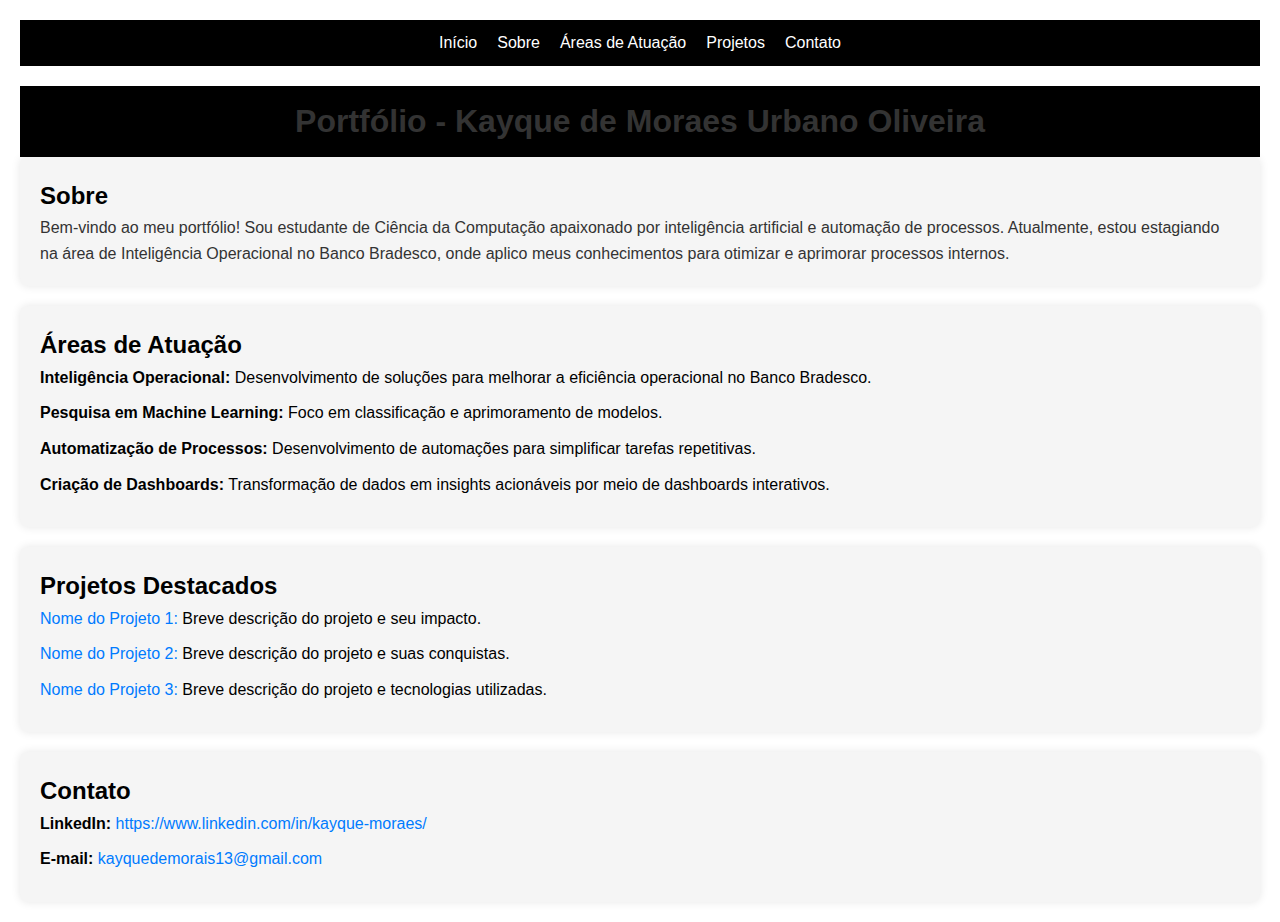
<file: index.html>
<!DOCTYPE html>
<html lang="en">
<head>
    <meta charset="UTF-8">
    <meta name="viewport" content="width=device-width, initial-scale=1.0">
    <link rel="icon" href="imgs\terry_heman.jpg" type="image/x-icon">
    <title>Kayque de Moraes Urbano Oliveira</title>
    <link rel="stylesheet" href="style.css">
</head>
<body>
    <nav>
        <ul>
            <li><a href="index.html">Início</a></li>
            <li><a href="sobre.html">Sobre</a></li>
            <li><a href="atuacao.html">Áreas de Atuação</a></li>
            <li><a href="projetos.html">Projetos</a></li>
            <li><a href="contato.html">Contato</a></li>
        </ul>
    </nav>

    <header>
        <h1 id="nome">Portfólio - Kayque de Moraes Urbano Oliveira
        </h1>
    </header>

    <section id="sobre">
        <h2>Sobre</h2>
        <p>Bem-vindo ao meu portfólio! Sou estudante de Ciência da Computação apaixonado por inteligência artificial e automação de processos. Atualmente, estou estagiando na área de Inteligência Operacional no Banco Bradesco, onde aplico meus conhecimentos para otimizar e aprimorar processos internos.</p>
    </section>

    <section id="atuacao">
        <h2>Áreas de Atuação</h2>
        <ul>
            <li><strong>Inteligência Operacional:</strong> Desenvolvimento de soluções para melhorar a eficiência operacional no Banco Bradesco.</li>
            <li><strong>Pesquisa em Machine Learning:</strong> Foco em classificação e aprimoramento de modelos.</li>
            <li><strong>Automatização de Processos:</strong> Desenvolvimento de automações para simplificar tarefas repetitivas.</li>
            <li><strong>Criação de Dashboards:</strong> Transformação de dados em insights acionáveis por meio de dashboards interativos.</li>
        </ul>
    </section>

    <section id="projetos">
        <h2>Projetos Destacados</h2>
        <ul>
            <li><a href="URL_do_Projeto_1">Nome do Projeto 1:</a> Breve descrição do projeto e seu impacto.</li>
            <li><a href="URL_do_Projeto_2">Nome do Projeto 2:</a> Breve descrição do projeto e suas conquistas.</li>
            <li><a href="URL_do_Projeto_3">Nome do Projeto 3:</a> Breve descrição do projeto e tecnologias utilizadas.</li>
        </ul>
    </section>

    <section id="contato">
        <h2>Contato</h2>
        <ul>
            <li><strong>LinkedIn:</strong> <a href="https://www.linkedin.com/in/kayque-moraes/">https://www.linkedin.com/in/kayque-moraes/</a></li>
            <li><strong>E-mail:</strong> <a href="kayquedemorais13@gmail.com">kayquedemorais13@gmail.com</a></li>
        </ul>
    </section>
    <script>
        // Obtém a referência do elemento pelo ID
        var nomeElemento = document.getElementById('nome');
    
        // Adiciona um ouvinte de evento para o mouseover (quando o mouse passa por cima)
        nomeElemento.addEventListener('mouseover', function() {
            // Muda a cor de fundo para uma cor desejada
            nomeElemento.style.backgroundColor = '#007BFF'; // Você pode substituir com a cor desejada
            nomeElemento.style.transition = 'background-color 0.3s ease'; // Adiciona uma transição suave
        });
    
        // Adiciona um ouvinte de evento para o mouseout (quando o mouse deixa a área)
        nomeElemento.addEventListener('mouseout', function() {
            // Restaura a cor de fundo original
            nomeElemento.style.backgroundColor = '';
        });
    </script>
</body>
</html>
</file>
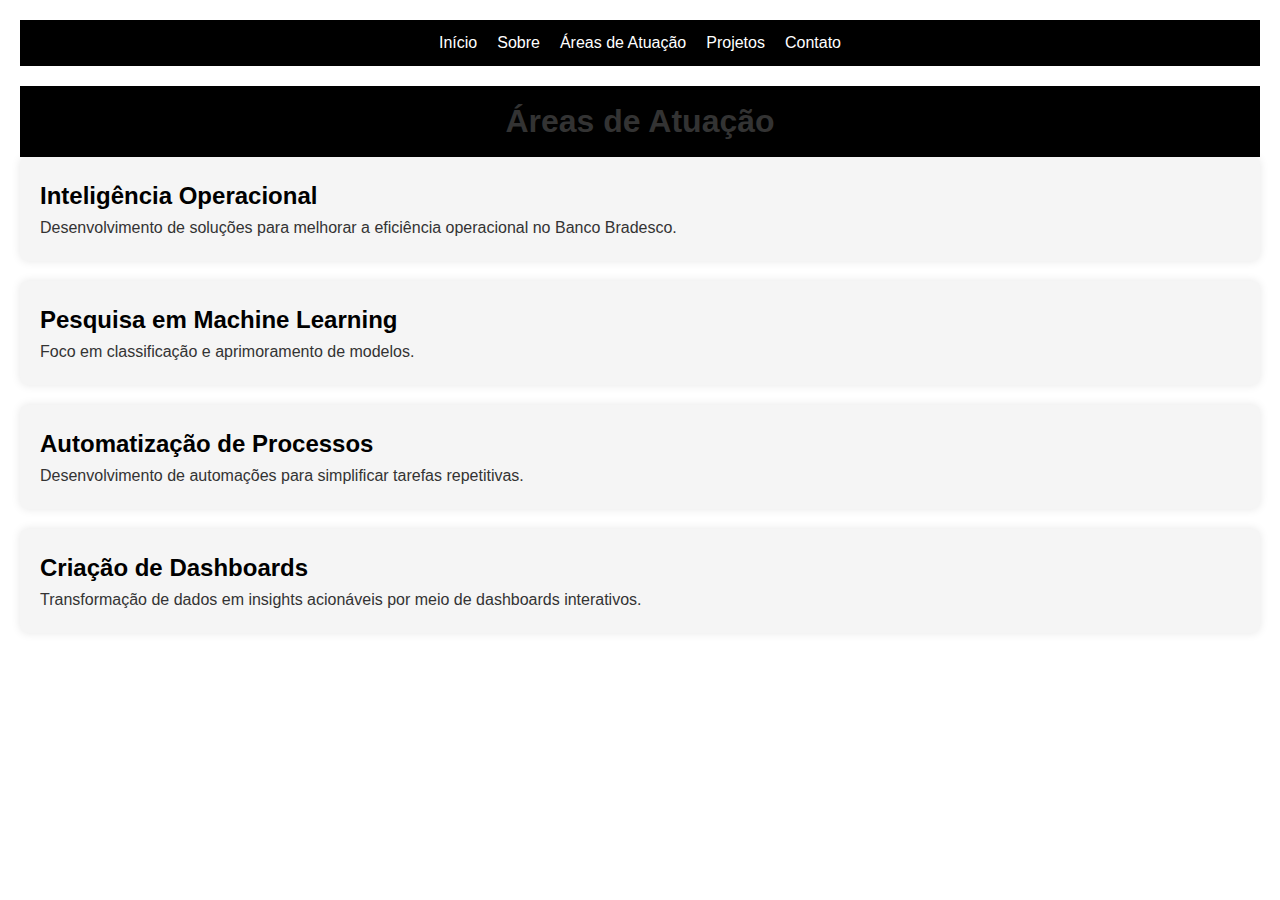
<file: atuacao.html>
<!DOCTYPE html>
<html lang="en">
<head>
    <meta charset="UTF-8">
    <meta name="viewport" content="width=device-width, initial-scale=1.0">
    <link rel="stylesheet" href="style.css">
    <title>Áreas de Atuação - Seu Nome</title>
</head>
<body>

    <nav>
        <ul>
            <li><a href="index.html">Início</a></li>
            <li><a href="sobre.html">Sobre</a></li>
            <li><a href="atuacao.html">Áreas de Atuação</a></li>
            <li><a href="projetos.html">Projetos</a></li>
            <li><a href="contato.html">Contato</a></li>
        </ul>
    </nav>

    <header>
        <h1>Áreas de Atuação</h1>
    </header>

    <section>
        <h2>Inteligência Operacional</h2>
        <p>Desenvolvimento de soluções para melhorar a eficiência operacional no Banco Bradesco.</p>
    </section>

    <section>
        <h2>Pesquisa em Machine Learning</h2>
        <p>Foco em classificação e aprimoramento de modelos.</p>
    </section>

    <section>
        <h2>Automatização de Processos</h2>
        <p>Desenvolvimento de automações para simplificar tarefas repetitivas.</p>
    </section>

    <section>
        <h2>Criação de Dashboards</h2>
        <p>Transformação de dados em insights acionáveis por meio de dashboards interativos.</p>
    </section>

</body>
</html>
</file>
<file: style.css>
/* Reset de estilos para garantir consistência entre navegadores */
body, h1, h2, h3, p, ul, li, a {
    margin: 0;
    padding: 0;
    border: 0;
}

body {
    font-family: Arial, sans-serif;
    background-color: #fff; /* Fundo branco */
    color: #000; /* Texto preto */
    line-height: 1.6;
    margin: 20px;
}

header {
    background-color: #504343;
    color: #fff;
    padding: 10px;
    text-align: center;
}

h1 {
    transition: background-color 0.3s ease; /* Adiciona uma transição suave para a mudança de cor de fundo */
}
nav {
    margin-bottom: 20px;
}

nav ul {
    list-style-type: none;
    display: flex;
    justify-content: center;
    background-color: #000; /* Fundo preto para a barra de navegação */
    padding: 10px;
}

nav ul li {
    margin: 0 10px;
}

nav ul li a {
    color: #fff; /* Texto branco para os links na barra de navegação */
    text-decoration: none;
}

nav ul li a:hover {
    text-decoration: underline;
}

section {
    margin-bottom: 20px;
}

h1, h2, h3 {
    color: #000; /* Títulos em preto */
}

a {
    color: #000; /* Links em preto */
    text-decoration: none;
}

a:hover {
    text-decoration: underline;
}
body {
    font-family: Arial, sans-serif;
    line-height: 1.6;
    margin: 20px;
}

h1, h2, h3 {
    color: #333;
}

section {
    margin-bottom: 20px;
}

ul {
    list-style-type: none;
    padding: 0;
}

li {
    margin-bottom: 10px;
}

a {
    color: #007BFF;
    text-decoration: none;
}

a:hover {
    text-decoration: underline;
}

@media only screen and (max-width: 600px) {
    body {
        font-size: 14px;
    }
}
/* style.css */

/* ... Estilos comuns para todas as páginas ... */

body {
    font-family: Arial, sans-serif;
    line-height: 1.6;
    margin: 20px;
}

nav ul {
    list-style-type: none;
    display: flex;
    justify-content: center;
    background-color: #000;
    padding: 10px;
}

nav ul li {
    margin: 0 10px;
}

nav ul li a {
    color: #fff;
    text-decoration: none;
}

nav ul li a:hover {
    text-decoration: underline;
}

header {
    background-color: #000;
    color: #fff;
    padding: 10px;
    text-align: center;
}

section {
    margin-bottom: 20px;
}

h2 {
    color: #000;
}

p {
    color: #333;
}

/* Estilos específicos para a página "Áreas de Atuação" */
section {
    background-color: #f5f5f5; /* Cor de fundo para destacar a seção */
    padding: 20px;
    border-radius: 8px;
    box-shadow: 0 0 10px rgba(0, 0, 0, 0.1); /* Sombra suave */
}
/* ... Outros estilos ... */

/* Estilize as seções */
section {
    margin-bottom: 20px;
}

/* Estilize as listas dentro de cada seção */
section ul {
    list-style-type: none;
    padding: 0;
}

section ul li {
    margin-bottom: 10px;
}

section ul li a {
    color: #007BFF;
    text-decoration: none;
}

section ul li a:hover {
    text-decoration: underline;
}
</file>
